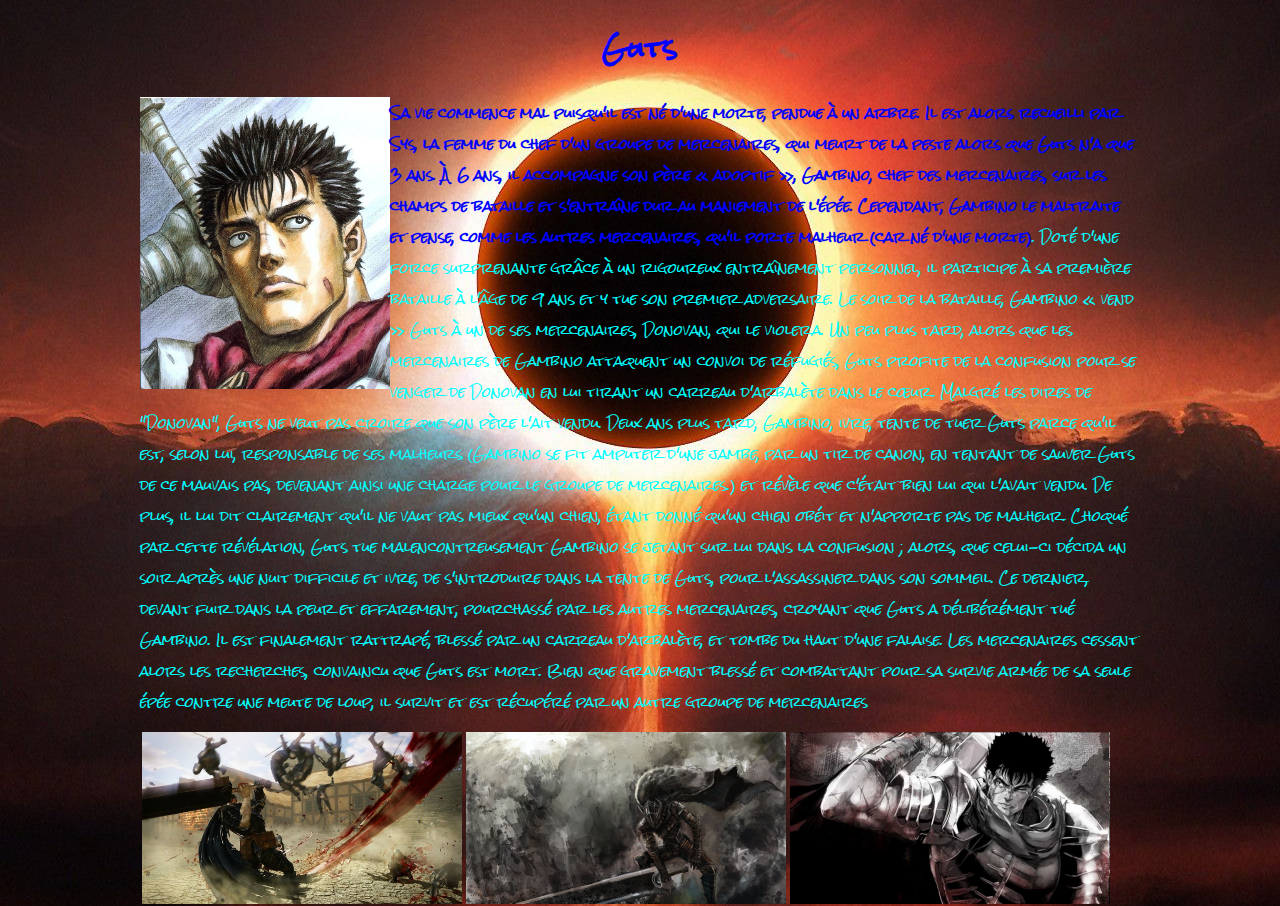
<file: 01-Biographie/index.html>
<!DOCTYPE html>
<html>
  <head>
    <meta charset="utf-8">
    <title>Biographie Guts</title>
    <link href="https://fonts.googleapis.com/css?family=Rock+Salt" rel="stylesheet">
  </head>
  <body>
    <style media="screen">
      .container{
      max-width: 1000px;
      margin:auto;
      }
      body{
      background-image: url("img/GutsBG.jpg");
      background-position: center;
      font-family: 'Rock Salt', cursive;
      font-size: 13px;
      }
      header{
        text-align: center;
        color: blue;
      }
      span{
        font-weight: bold;
        color: blue;
      }
      p{
        color: cyan;
      }
      body section:first-of-type img{
        width: 250px;
        height: auto;
        float: left;
      }
      #presImg div{
        width: 32%;
        height: 172px;
        overflow: hidden;
        /*display: inline;*/
        float: left;
        margin: 2px;

      }
      section:last-of-type img{
        width: 100%;
      }
    </style>
    <header class="container">
      <h1><b>Guts</b></h1>

    </header>
    <section class="container">
      <div class="">
        <img src="img/GutsT.jpg" alt="GutsTête">
        <p><span>Sa vie commence mal puisqu'il est né d'une morte, pendue à un arbre. Il est alors recueilli par Sys, la femme du chef d'un groupe de mercenaires, qui meurt de la peste alors que Guts n'a que 3 ans. À 6 ans, il accompagne son père « adoptif », Gambino, chef des mercenaires, sur les champs de bataille et s'entraîne dur au maniement de l'épée. Cependant, Gambino le maltraite et pense, comme les autres mercenaires, qu'il porte malheur (car né d'une morte)</span>. Doté d'une force surprenante grâce à un rigoureux entraînement personnel, il participe à sa première bataille à l'âge de 9 ans et y tue son premier adversaire. Le soir de la bataille, Gambino « vend » Guts à un de ses mercenaires, Donovan, qui le violera. Un peu plus tard, alors que les mercenaires de Gambino attaquent un convoi de réfugiés, Guts profite de la confusion pour se venger de Donovan en lui tirant un carreau d'arbalète dans le cœur. Malgré les dires de "Donovan", Guts ne veut pas croire que son père l'ait vendu. Deux ans plus tard, Gambino, ivre, tente de tuer Guts parce qu'il est, selon lui, responsable de ses malheurs (Gambino se fit amputer d'une jambe, par un tir de canon, en tentant de sauver Guts de ce mauvais pas, devenant ainsi une charge pour le groupe de mercenaires.) et révèle que c'était bien lui qui l'avait vendu. De plus, il lui dit clairement qu'il ne vaut pas mieux qu'un chien, étant donné qu'un chien obéit et n'apporte pas de malheur. Choqué par cette révélation, Guts tue malencontreusement Gambino se jetant sur lui dans la confusion ; alors, que celui-ci décida un soir après une nuit difficile et ivre, de s'introduire dans la tente de Guts, pour l'assassiner dans son sommeil. Ce dernier, devant fuir dans la peur et effarement, pourchassé par les autres mercenaires, croyant que Guts a délibérément tué Gambino. Il est finalement rattrapé, blessé par un carreau d'arbalète, et tombe du haut d'une falaise. Les mercenaires cessent alors les recherches, convaincu que Guts est mort. Bien que gravement blessé et combattant pour sa survie armée de sa seule épée contre une meute de loup, il survit et est récupéré par un autre groupe de mercenaires</p>
      </div>
    </section class="container">
    <section id="presImg" class="container">
      <div class="">
        <img src="img/GutsF1.jpg" alt="gutsfight1">
      </div>
      <div class="">
        <img src="img/GutsF2.jpg" alt="gutsfight2">
      </div>
      <div class="">
        <img src="img/GutsF3.jpg" alt="gutsfight3">
      </div>

    </section>

  </body>
</html>
</file>
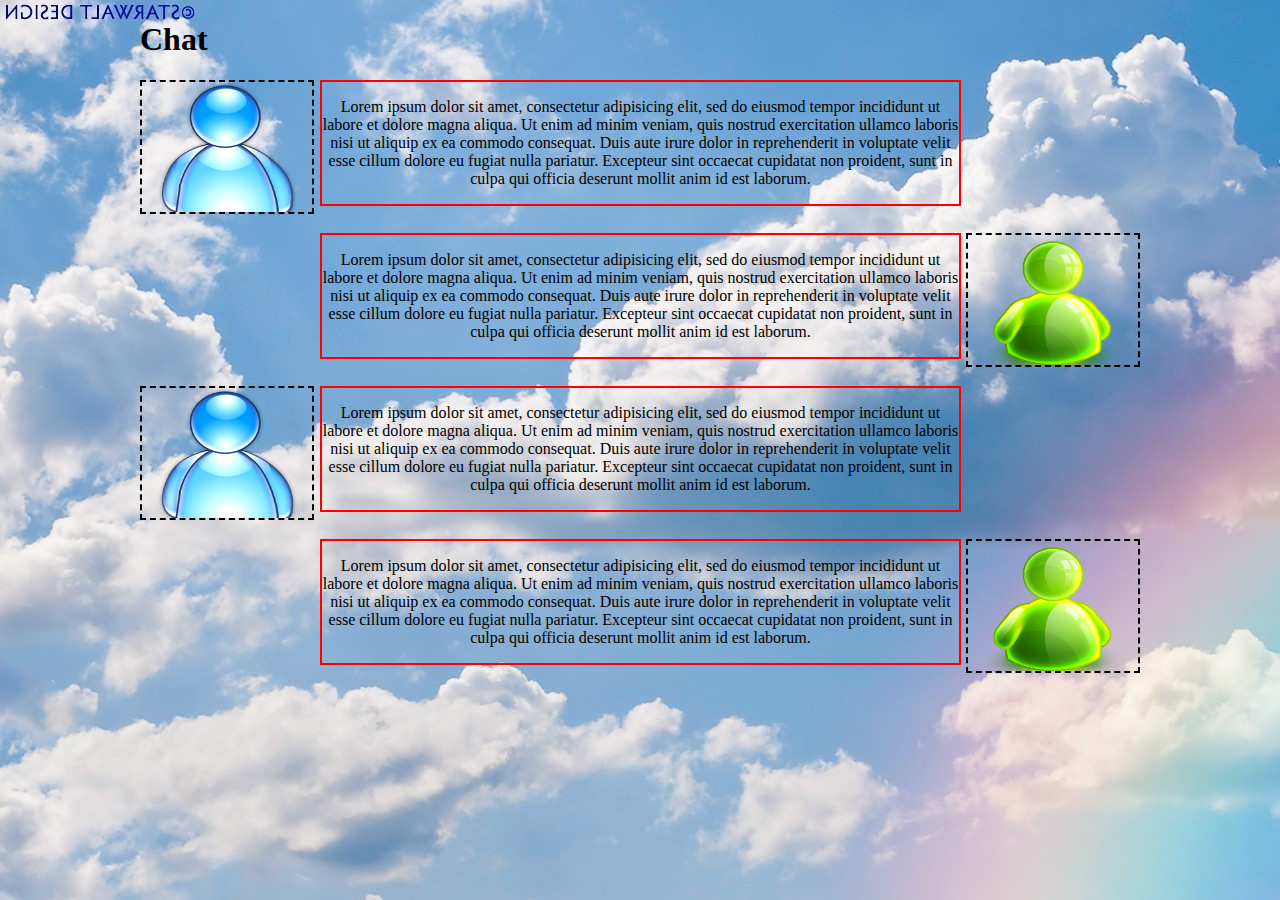
<file: 02-Forum/index.html>
<!DOCTYPE html>
<html>
  <head>
    <meta charset="utf-8">
    <title>Chat</title>
  </head>
    <body>
      <style media="screen">
        .container{
          max-width: 1000px;
          margin: auto;
        }
        .ligne{
          height: 150px;
        }
        .profilPhoto{
          width: 17%;
          float: left;
          height: 130px;
          overflow: hidden;
          border: 2px dashed black;
        }
        .profilPhoto img{
          width: 100%;
          height: 150px;
        }
        .text{
          width: 63.7%;
          border: 2px solid red;
          margin: 3px;
          margin-left: 180px;
          text-align: center;
        }
        .floatR{
          float: right;
        }
        .textR{
          margin-right: 180px;
        }
        body{
          background-image: url("img/clouds.jpg");
        }
      </style>
      <header class="container">
        <h1><b>Chat</b></h1>
      </header>
        <section class="container">
          <div class="ligne">
            <div class="profilPhoto">
              <img src="img/MsnB.png" alt="">
            </div>
            <div class="text">
              <p>Lorem ipsum dolor sit amet, consectetur adipisicing elit, sed do eiusmod tempor incididunt ut labore et dolore magna aliqua. Ut enim ad minim veniam, quis nostrud exercitation ullamco laboris nisi ut aliquip ex ea commodo consequat. Duis aute irure dolor in reprehenderit in voluptate velit esse cillum dolore eu fugiat nulla pariatur. Excepteur sint occaecat cupidatat non proident, sunt in culpa qui officia deserunt mollit anim id est laborum.</p>
            </div>
          </div>
          <div class="ligne">
            <div class="floatR profilPhoto">
              <img src="img/MsnG.png" alt="">
            </div>
            <div class="text textR">
              <p>Lorem ipsum dolor sit amet, consectetur adipisicing elit, sed do eiusmod tempor incididunt ut labore et dolore magna aliqua. Ut enim ad minim veniam, quis nostrud exercitation ullamco laboris nisi ut aliquip ex ea commodo consequat. Duis aute irure dolor in reprehenderit in voluptate velit esse cillum dolore eu fugiat nulla pariatur. Excepteur sint occaecat cupidatat non proident, sunt in culpa qui officia deserunt mollit anim id est laborum.</p>
            </div>
          </div>
          <div class="ligne">
            <div class="profilPhoto">
              <img src="img/MsnB.png" alt="">
            </div>
            <div class="text">
              <p>Lorem ipsum dolor sit amet, consectetur adipisicing elit, sed do eiusmod tempor incididunt ut labore et dolore magna aliqua. Ut enim ad minim veniam, quis nostrud exercitation ullamco laboris nisi ut aliquip ex ea commodo consequat. Duis aute irure dolor in reprehenderit in voluptate velit esse cillum dolore eu fugiat nulla pariatur. Excepteur sint occaecat cupidatat non proident, sunt in culpa qui officia deserunt mollit anim id est laborum.</p>
            </div>
          </div>
          <div class="ligne">
            <div class="floatR profilPhoto">
              <img src="img/MsnG.png" alt="">
            </div>
            <div class="text textR">
              <p>Lorem ipsum dolor sit amet, consectetur adipisicing elit, sed do eiusmod tempor incididunt ut labore et dolore magna aliqua. Ut enim ad minim veniam, quis nostrud exercitation ullamco laboris nisi ut aliquip ex ea commodo consequat. Duis aute irure dolor in reprehenderit in voluptate velit esse cillum dolore eu fugiat nulla pariatur. Excepteur sint occaecat cupidatat non proident, sunt in culpa qui officia deserunt mollit anim id est laborum.</p>
            </div>
          </div>
        </section>
    </body>
  </html>
</file>
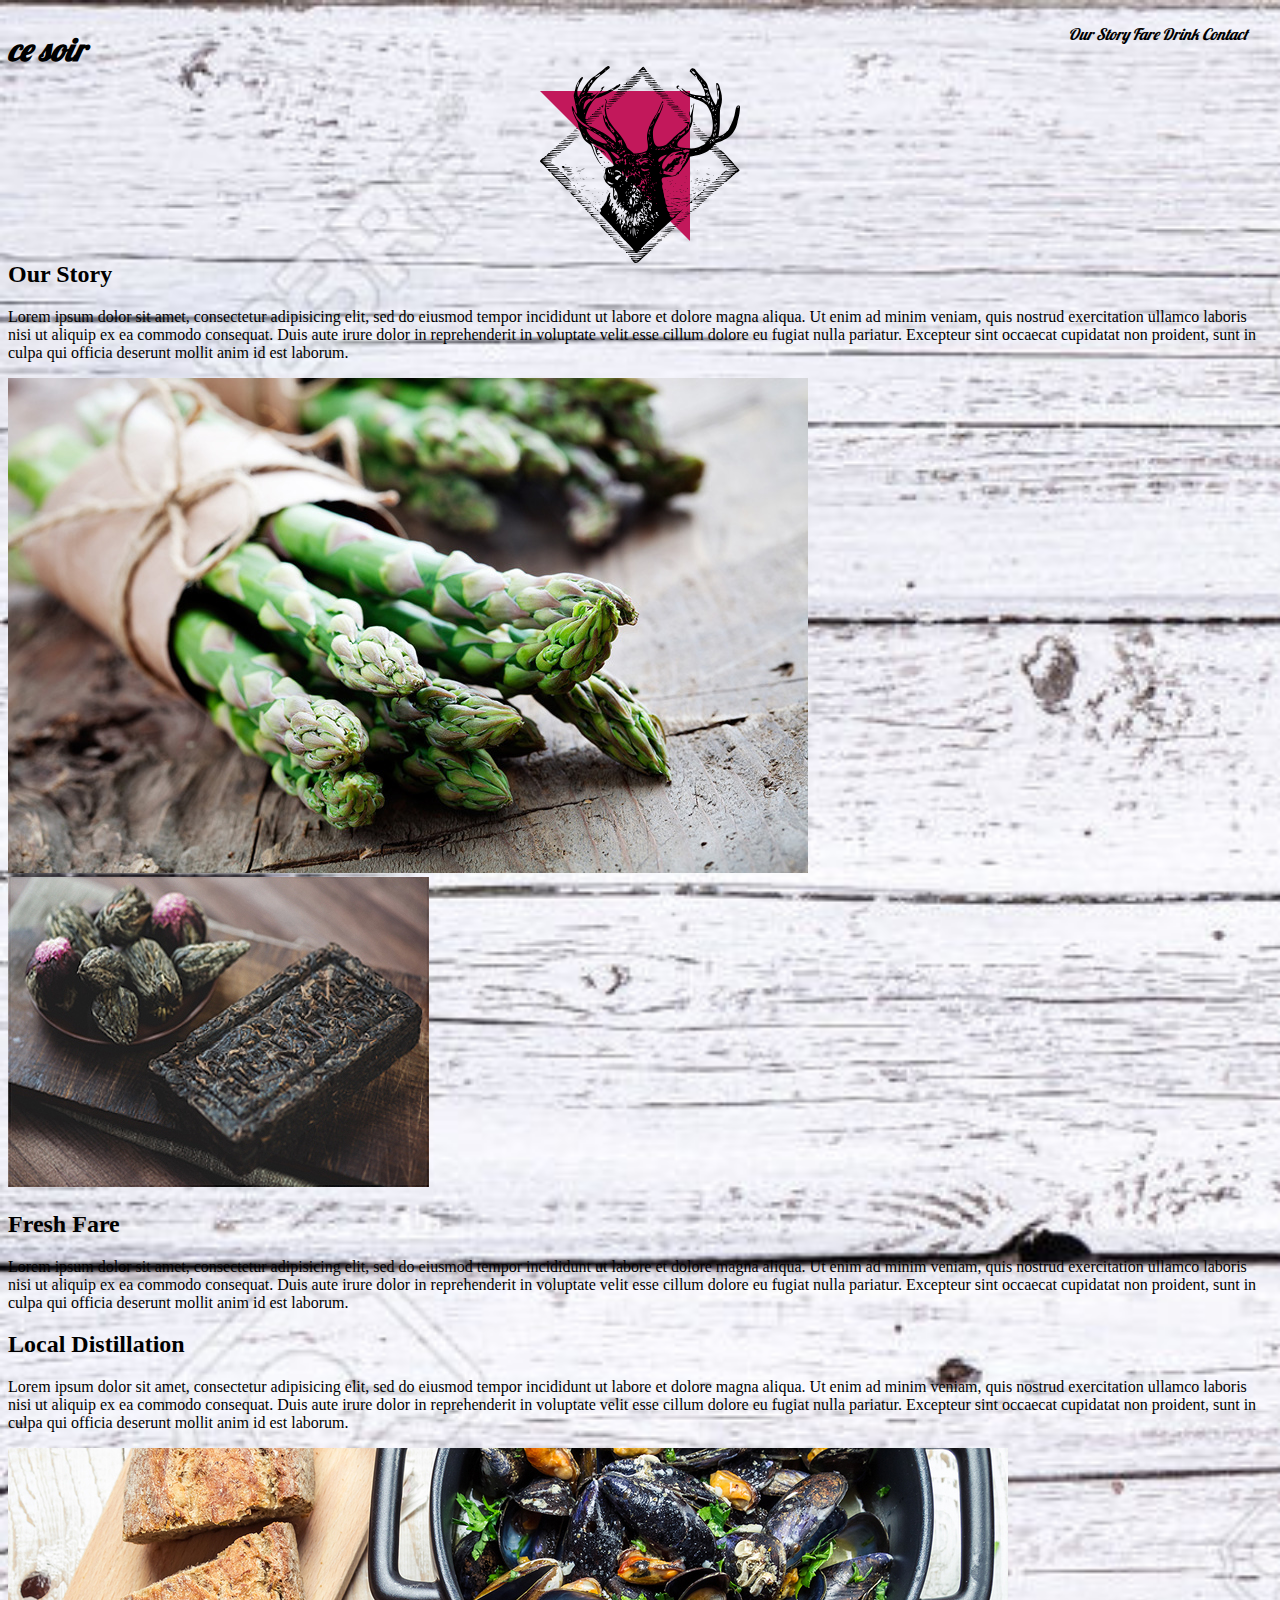
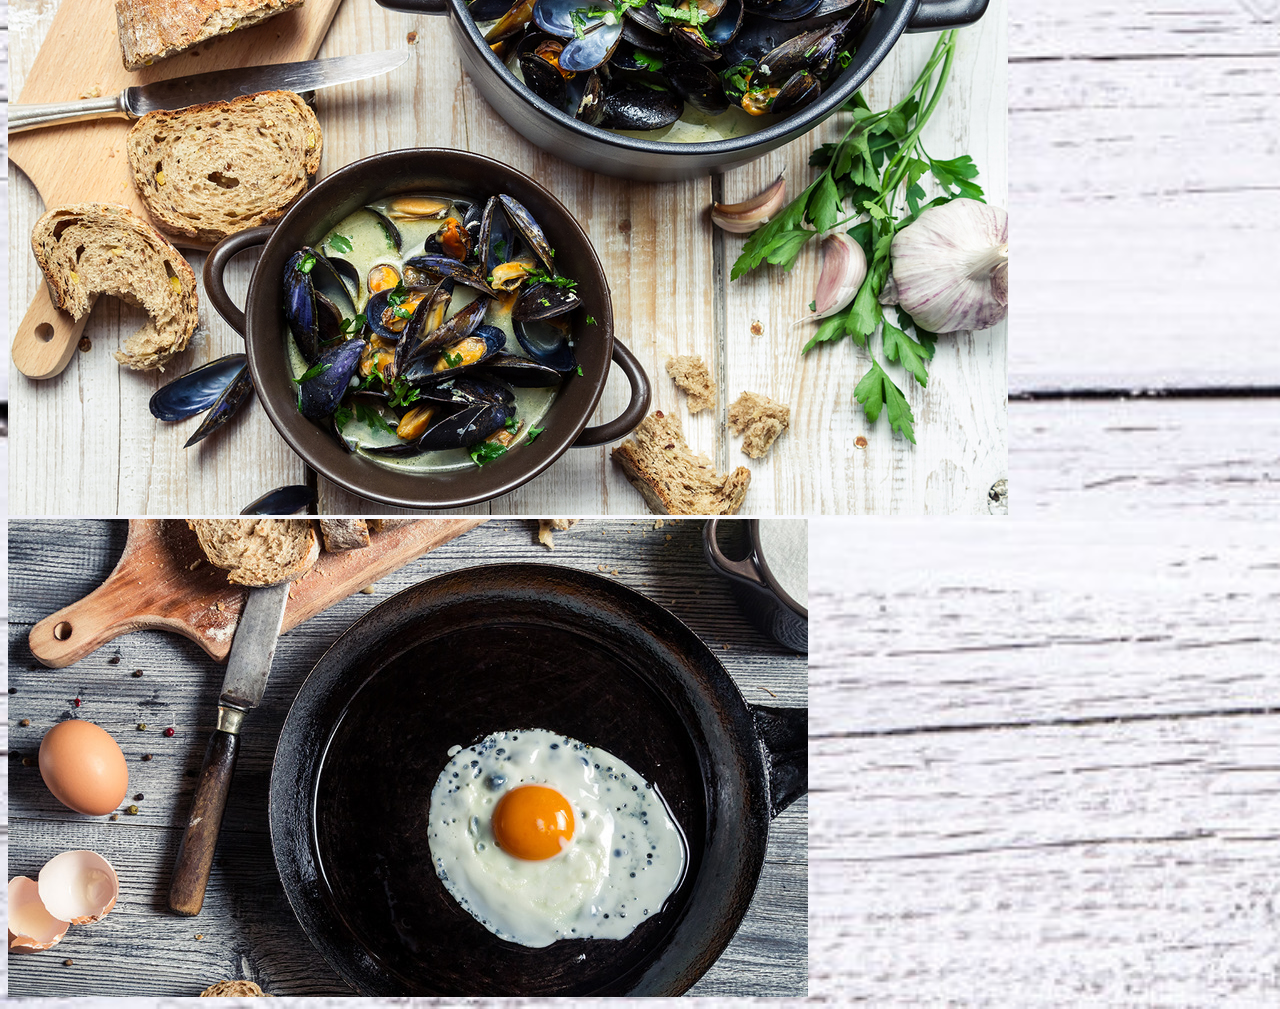
<file: 03-CeSoirRestaurant/Integration/Index.html>
<!DOCTYPE html>
<html>
  <head>
    <meta charset="utf-8">
    <title>Ce Soir Restaurant</title>
    <link rel="stylesheet" href="Css/style.css">
    <link href="https://fonts.googleapis.com/css?family=Indie+Flower|Lobster|Mada" rel="stylesheet">
  </head>
  <body>
    <header>
      <h1 class="inlineB">ce soir</h1>
      <nav class="inlineB">
        <ul>
          <li class="inlineB">Our Story</li>
          <li class="inlineB">Fare</li>
          <li class="inlineB">Drink</li>
          <li class="inlineB">Contact</li>
        </ul>
      </nav>
      <div id="logo">
        <img src="img/cerf.svg" alt="cerf">
        <div></div>
      </div>
    </header>
    <section>
      <section>
        <article class="">
          <h2>Our Story</h2>
          <p>Lorem ipsum dolor sit amet, consectetur adipisicing elit, sed do eiusmod tempor incididunt ut labore et dolore magna aliqua. Ut enim ad minim veniam, quis nostrud exercitation ullamco laboris nisi ut aliquip ex ea commodo consequat. Duis aute irure dolor in reprehenderit in voluptate velit esse cillum dolore eu fugiat nulla pariatur. Excepteur sint occaecat cupidatat non proident, sunt in culpa qui officia deserunt mollit anim id est laborum.</p>
        </article>
          <div class="">
            <img src="img/asperge.jpg" alt="asperges">
          </div>
      </section>
      <section>
        <div class="">
          <img src="img/soap.jpg" alt="savon">
        </div>
        <article class="">
          <h2>Fresh Fare</h2>
          <p>Lorem ipsum dolor sit amet, consectetur adipisicing elit, sed do eiusmod tempor incididunt ut labore et dolore magna aliqua. Ut enim ad minim veniam, quis nostrud exercitation ullamco laboris nisi ut aliquip ex ea commodo consequat. Duis aute irure dolor in reprehenderit in voluptate velit esse cillum dolore eu fugiat nulla pariatur. Excepteur sint occaecat cupidatat non proident, sunt in culpa qui officia deserunt mollit anim id est laborum.</p>
        </article>
      </section>
      <section>
        <article class="">
          <h2>Local Distillation</h2>
          <p>Lorem ipsum dolor sit amet, consectetur adipisicing elit, sed do eiusmod tempor incididunt ut labore et dolore magna aliqua. Ut enim ad minim veniam, quis nostrud exercitation ullamco laboris nisi ut aliquip ex ea commodo consequat. Duis aute irure dolor in reprehenderit in voluptate velit esse cillum dolore eu fugiat nulla pariatur. Excepteur sint occaecat cupidatat non proident, sunt in culpa qui officia deserunt mollit anim id est laborum.</p>
        </article>
        <div class="">
          <img src="img/moule.jpg" alt="moules">
        </div>
      </section>
      <section>
        <div class="">
          <img src="img/eggs.jpg" alt="">
        </div>
      </section>
    </section>
  </body>
</html>
</file>
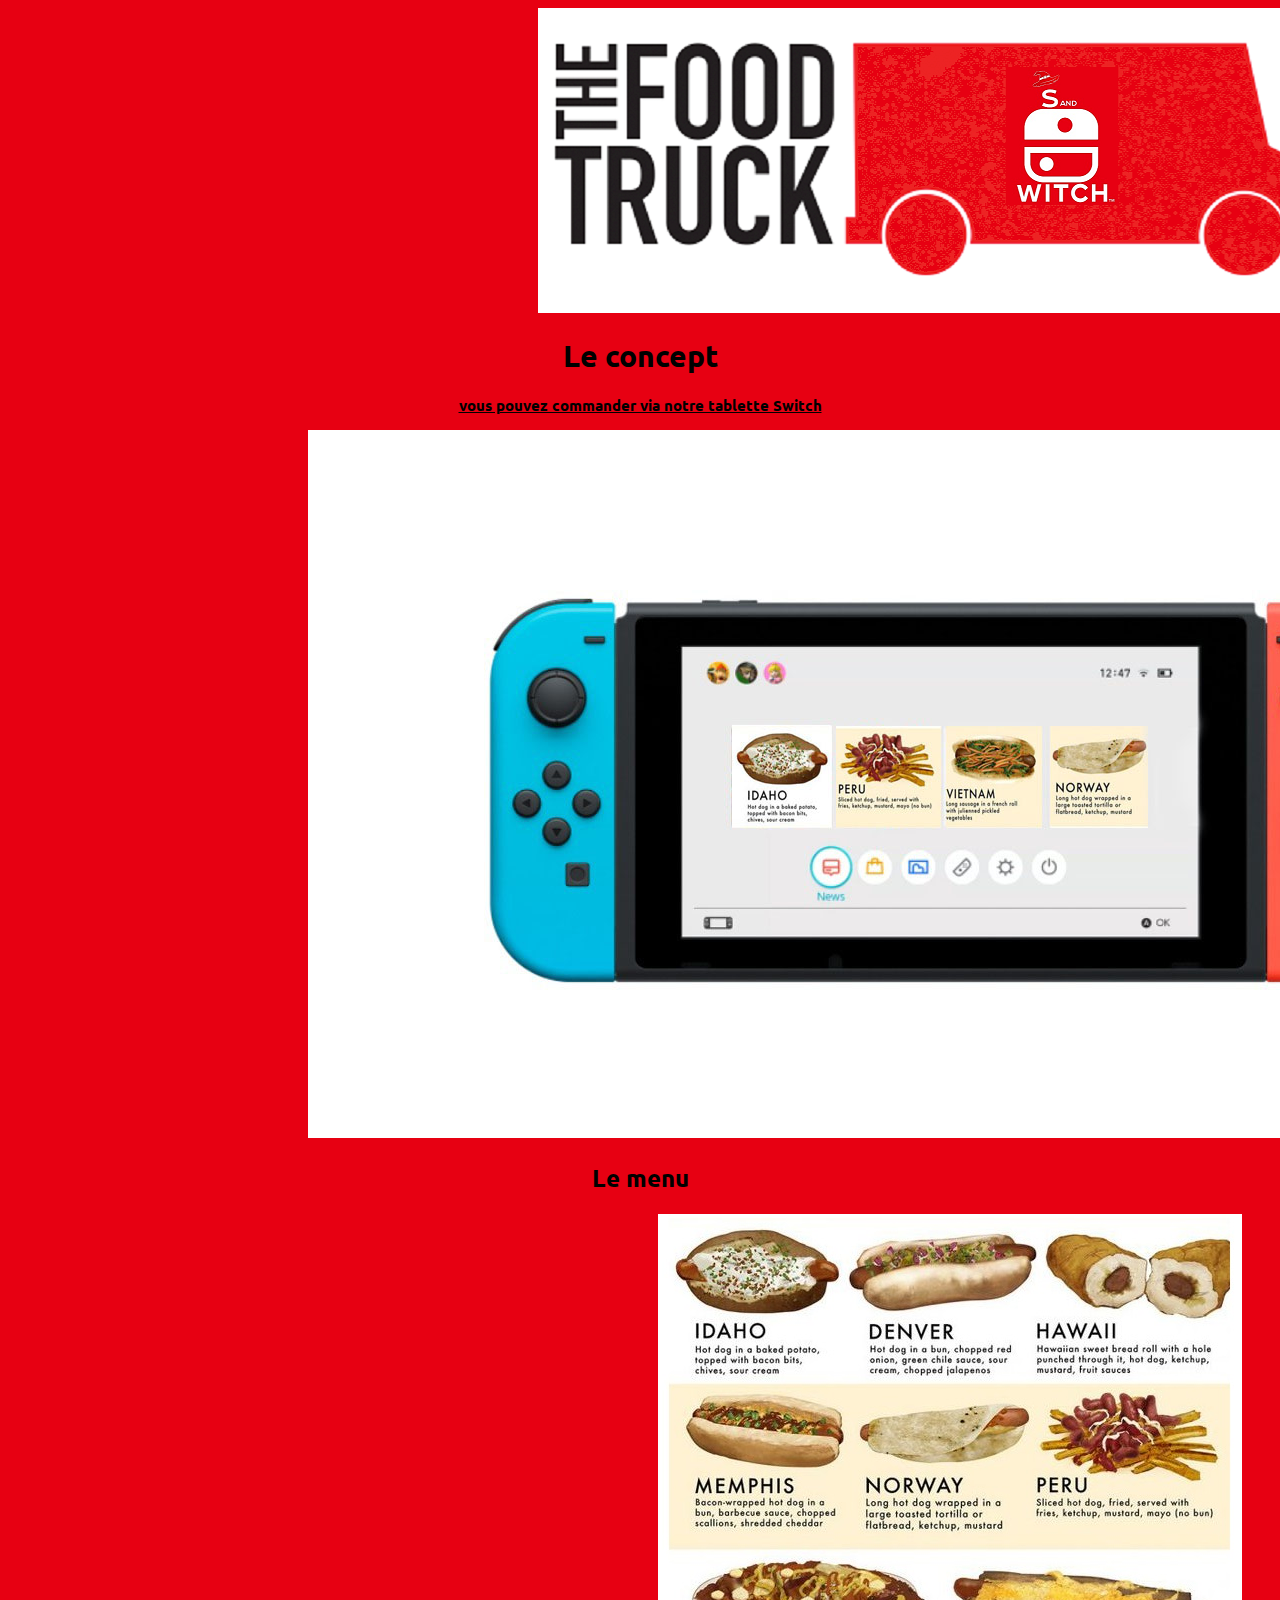
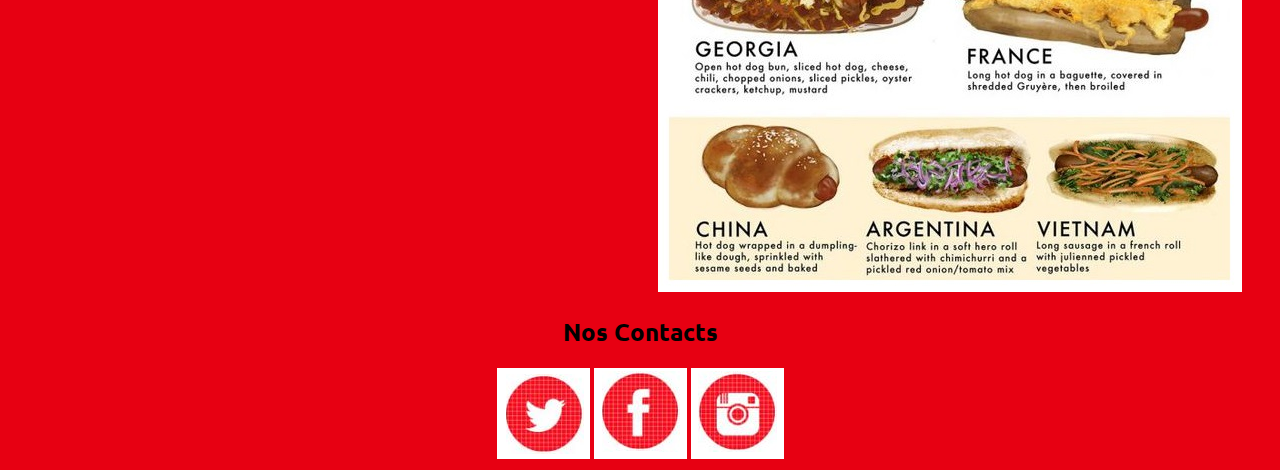
<file: 04-FoodTruck/integration/index.html>
<!DOCTYPE html>
<html>
  <head>
    <meta charset="utf-8">
    <title>SandWitch</title>
    <link rel="stylesheet" href="css/style.css">
    <link href="https://fonts.googleapis.com/css?family=Ubuntu" rel="stylesheet">
  </head>
  <body>
    <header>
      <div class="">
          <img src="img/snft.png" alt="">
      </div>
    </header>
    <section>
      <div class="">
        <article class="">
          <h1>Le concept</h1>
          <p><u>vous pouvez commander via notre tablette Switch</u></p>
        </article>
        <div class="">
          <img id="tufaischier" src="img/Swm.jpg" alt="switchmenu">
        </div>
      </div>
      <div class="">
        <h2>Le menu</h2>
        <img id="toiaussi" src="img/ht.jpg" alt="menu">
      </div>
      <footer>
        <article class="">
          <h2> Nos Contacts</h2>
            <div class="">
              <a href="https://twitter.com/lepolesidf"><img src="img/smt.png" alt="twitter"></a>
              <a href="https://www.facebook.com/lePoleSolidaire"><img src="img/smf.png" alt="facebook"></a>
              <a href="https://www.instagram.com/lepolesidf/"><img src="img/smi.png" alt="instagram"></a>
            </div>
        </article>
      </footer>
    </section>
  </body>
  </html>
</file>
<file: 03-CeSoirRestaurant/Integration/Css/style.css>
.inlineB{
  display: inline-block;
}
body{
  background-image: url("../img/BG.jpg");
  background-size: cover;
}
header{
  position: relative;
  font-family: 'Lobster', cursive;
  font-style: italic;
}
nav{
  list-style: none;
  position: absolute;
  right: 25px;
}
#logo{
width: 200px;
margin: auto;
position: relative;
}
#logo img{
  top: -25px;
  position: absolute;
  width: 100%
}
#logo div{
  width: 0;
  height: 0;
  border-top: 150px solid #c2185b;
  border-left: 150px solid transparent;
}
header{
  position: relative;
}
</file>
<file: 04-FoodTruck/integration/css/style.css>
#tufaischier{
  padding-left:300px;
}
#toiaussi{
  padding-left: 650px;
}
header{
  background-color: #e70012
}
header  div img{
  padding-left: 530px;
}
body{
background-color: #e70012
}
article{
  text-align: center;
  font-family: 'Ubuntu', sans-serif;
}
h1{
  font-size: 30px;
}
h2{
  text-align: center;
  font-family: 'Ubuntu', sans-serif;
}
p{
  font-weight: bold;
  font-size: 15px;
}
footer{
  background-color: #e70012
}
</file>
